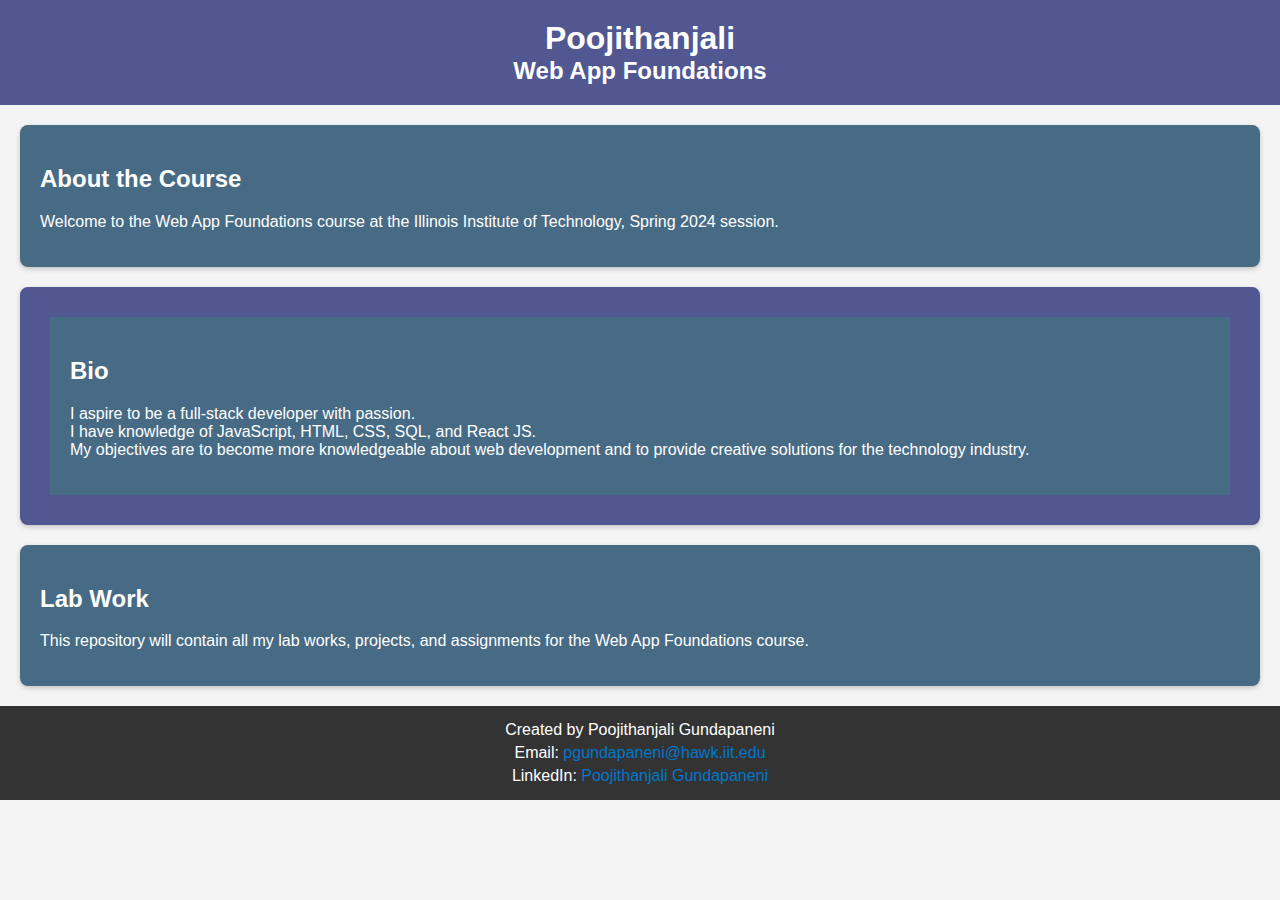
<file: index.html>
<!DOCTYPE html>
<html>

<head>
    <title>ITMD Full-Stack Development - Spring 2024</title>
    <link rel="stylesheet" type="text/css" href="styles.css">
</head>

<body>
    <header>
        <h1>Poojithanjali</h1>
        <h2>Web App Foundations </h2>
    </header>
    <section>
        <h2>About the Course</h2>
        <p>Welcome to the Web App Foundations course at the Illinois Institute of Technology, Spring 2024 session.
        </p>
    </section>
    <section>
        <h2>Bio</h2>
        <p>I aspire to be a full-stack developer with passion.
            <br>
            I have knowledge of JavaScript, HTML, CSS, SQL, and React JS.  <br>
           
            My objectives are to become more knowledgeable about web development and to provide creative solutions for the technology industry.
</p>
    </section>
    <section>
        <h2>Lab Work</h2>
        <p>This repository will contain all my lab works, projects, and assignments for the Web App Foundations
            course. </p>
    </section>
    <footer>
        <p>Created by Poojithanjali Gundapaneni</p>
        <p>Email: <a href="mailto:pgundapaneni@hawk.iit.edu">pgundapaneni@hawk.iit.edu</a></p>
        <p>LinkedIn: <a href="https://www.linkedin.com/in/poojithanjali-gundapaneni-27669020a/?originalSubdomain=in" target="_blank">Poojithanjali
                Gundapaneni</a></p>
    </footer>
</body>

</html>
</file>
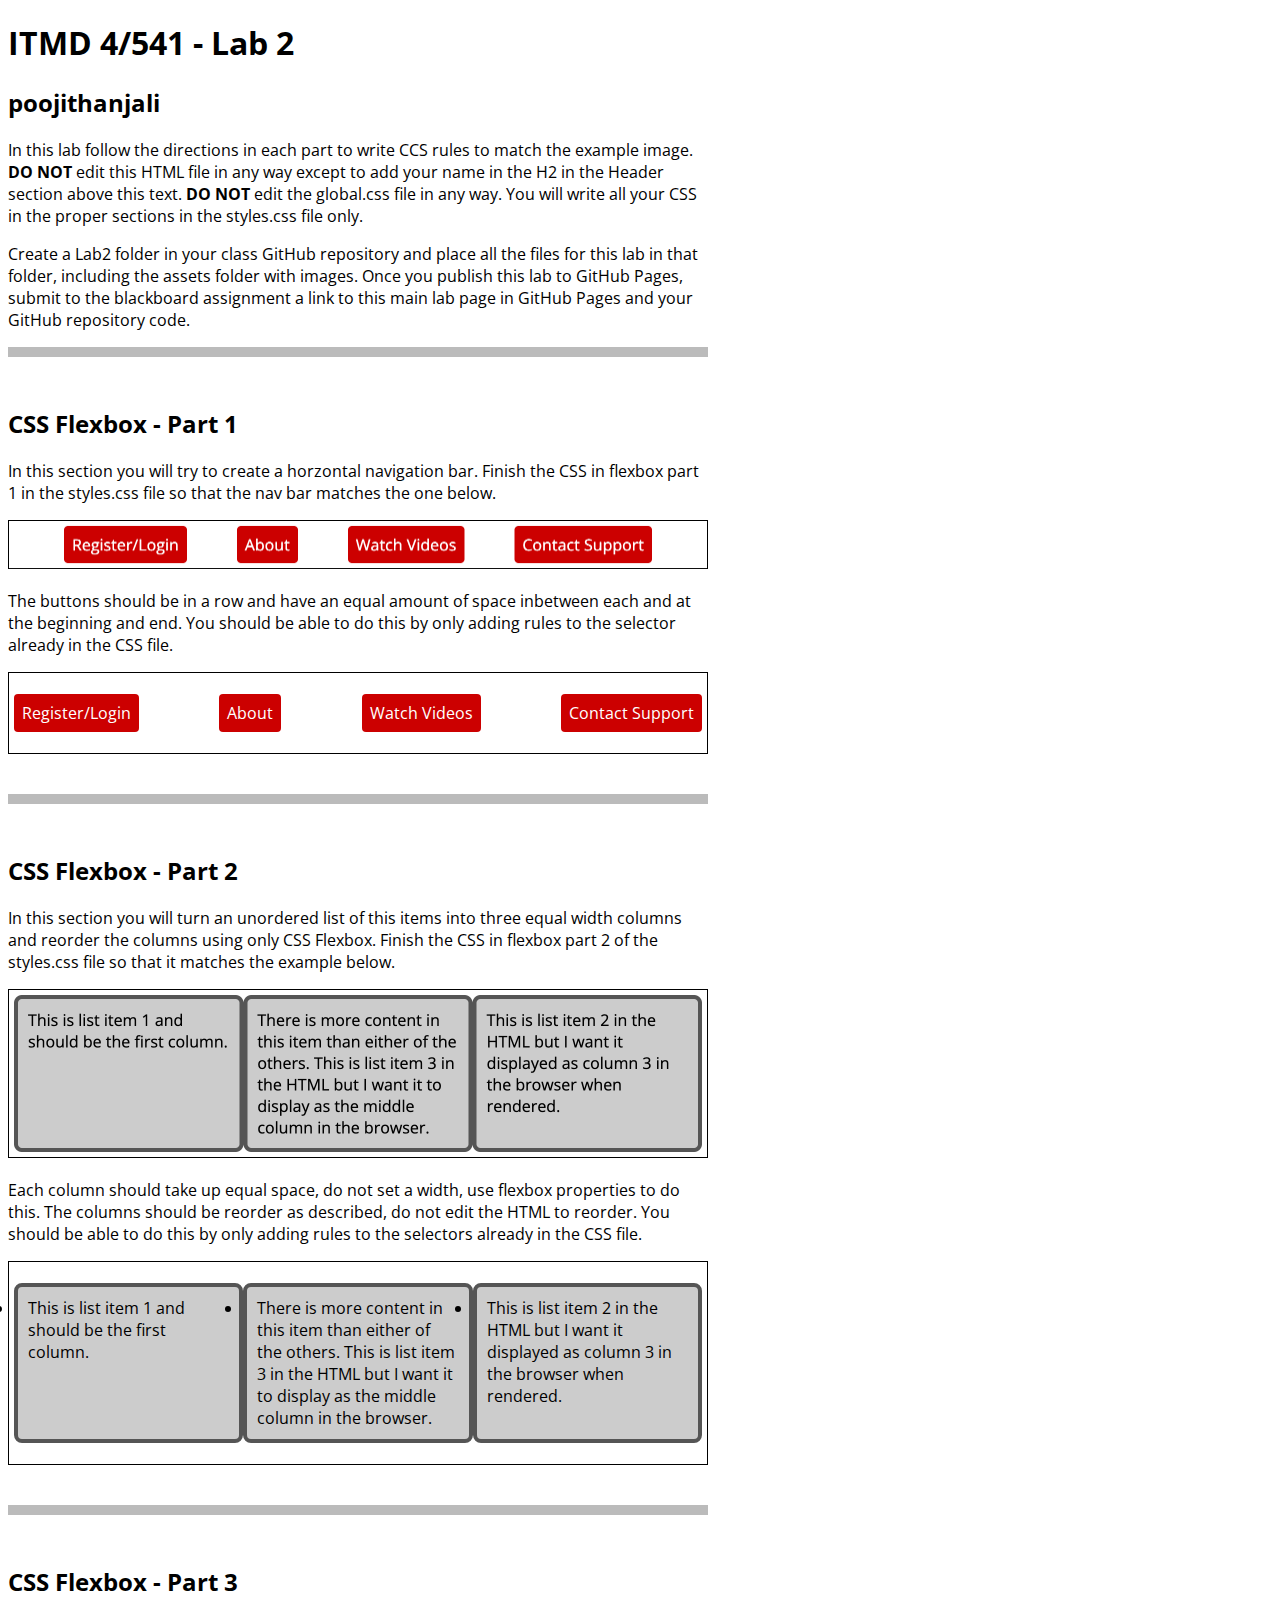
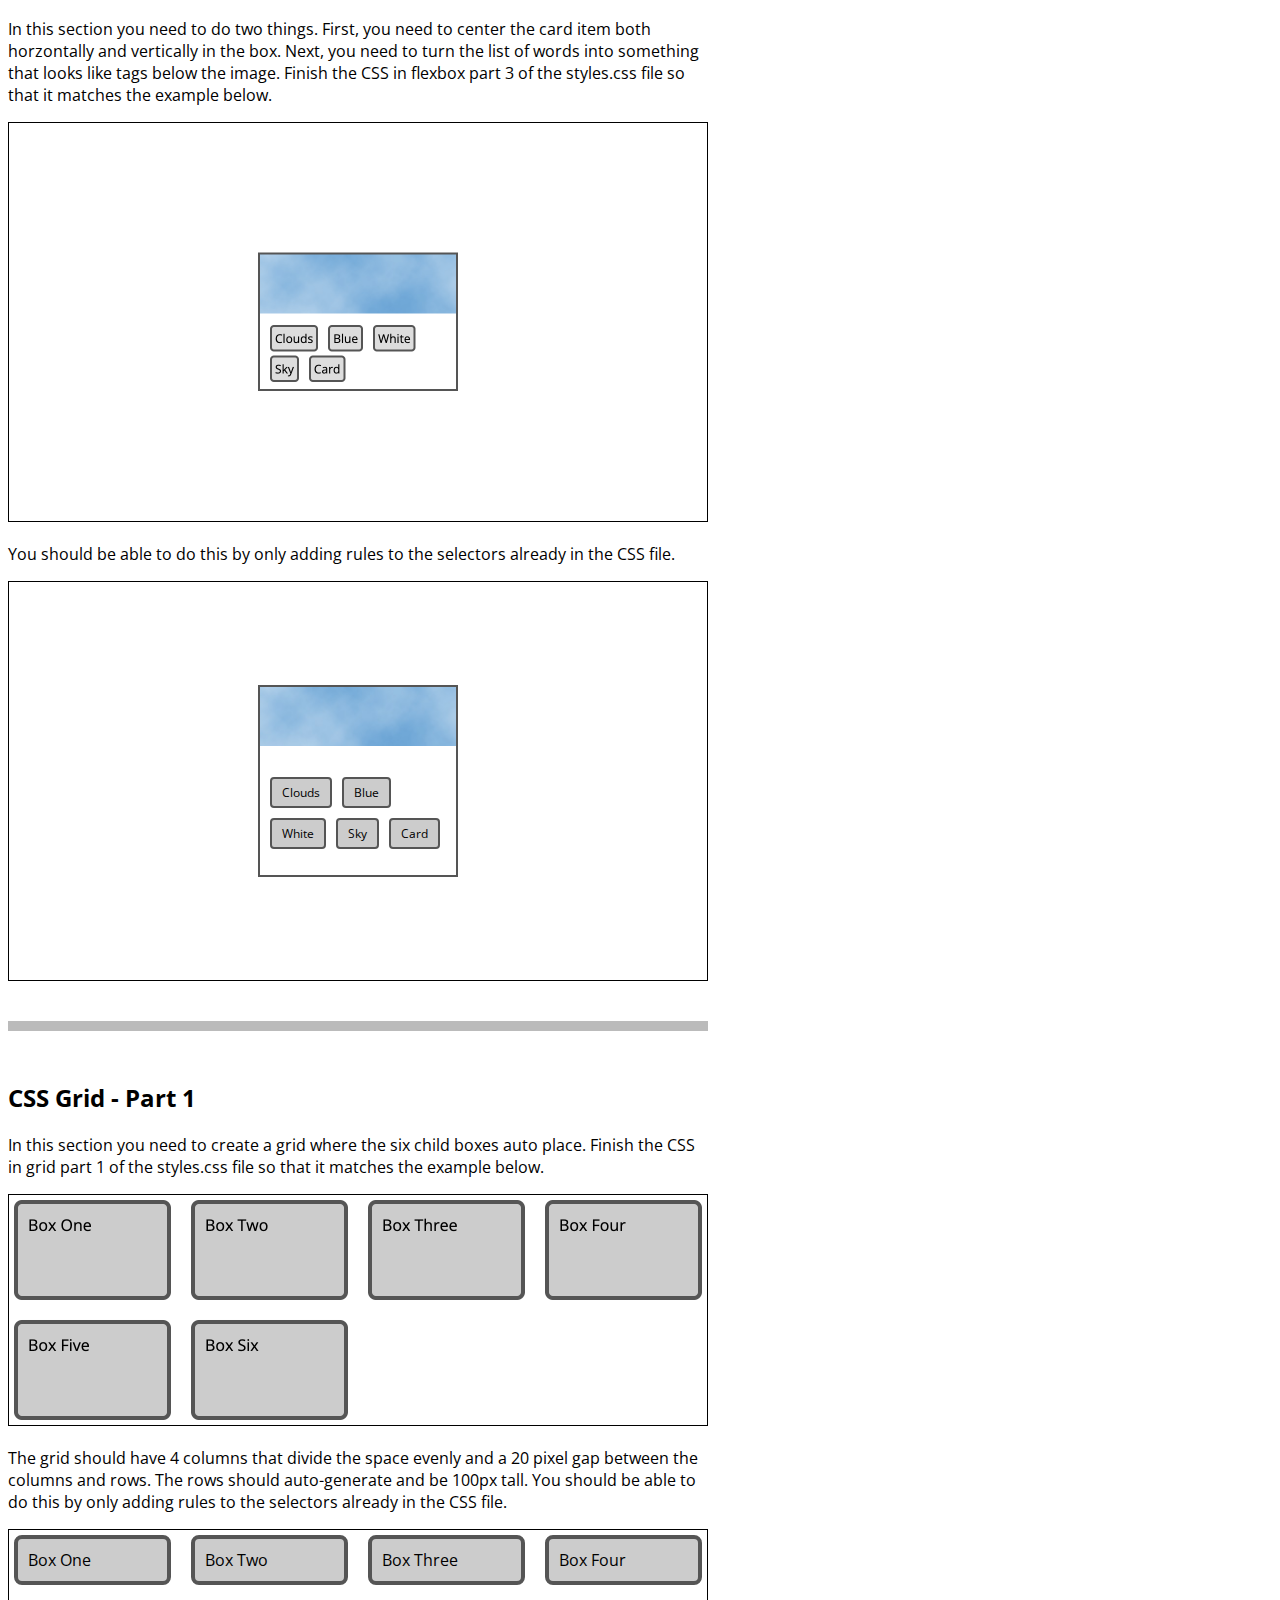
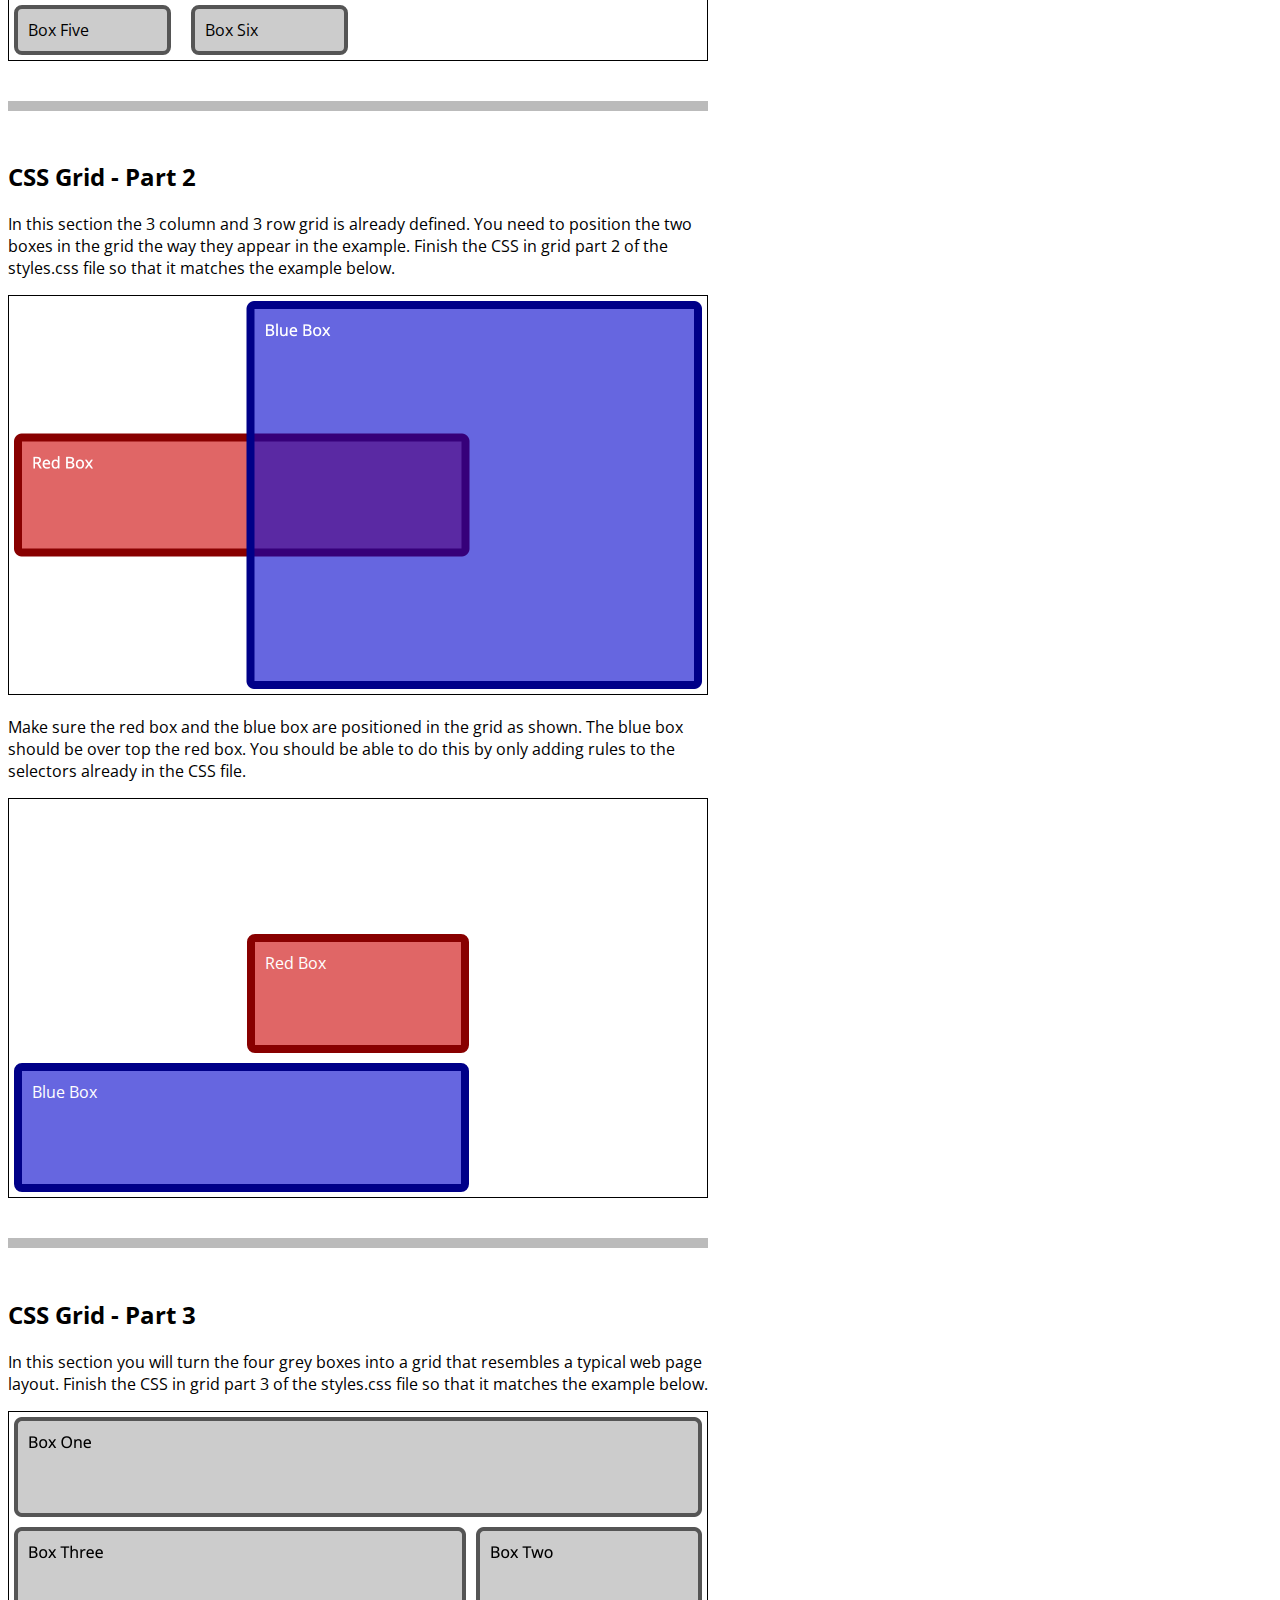
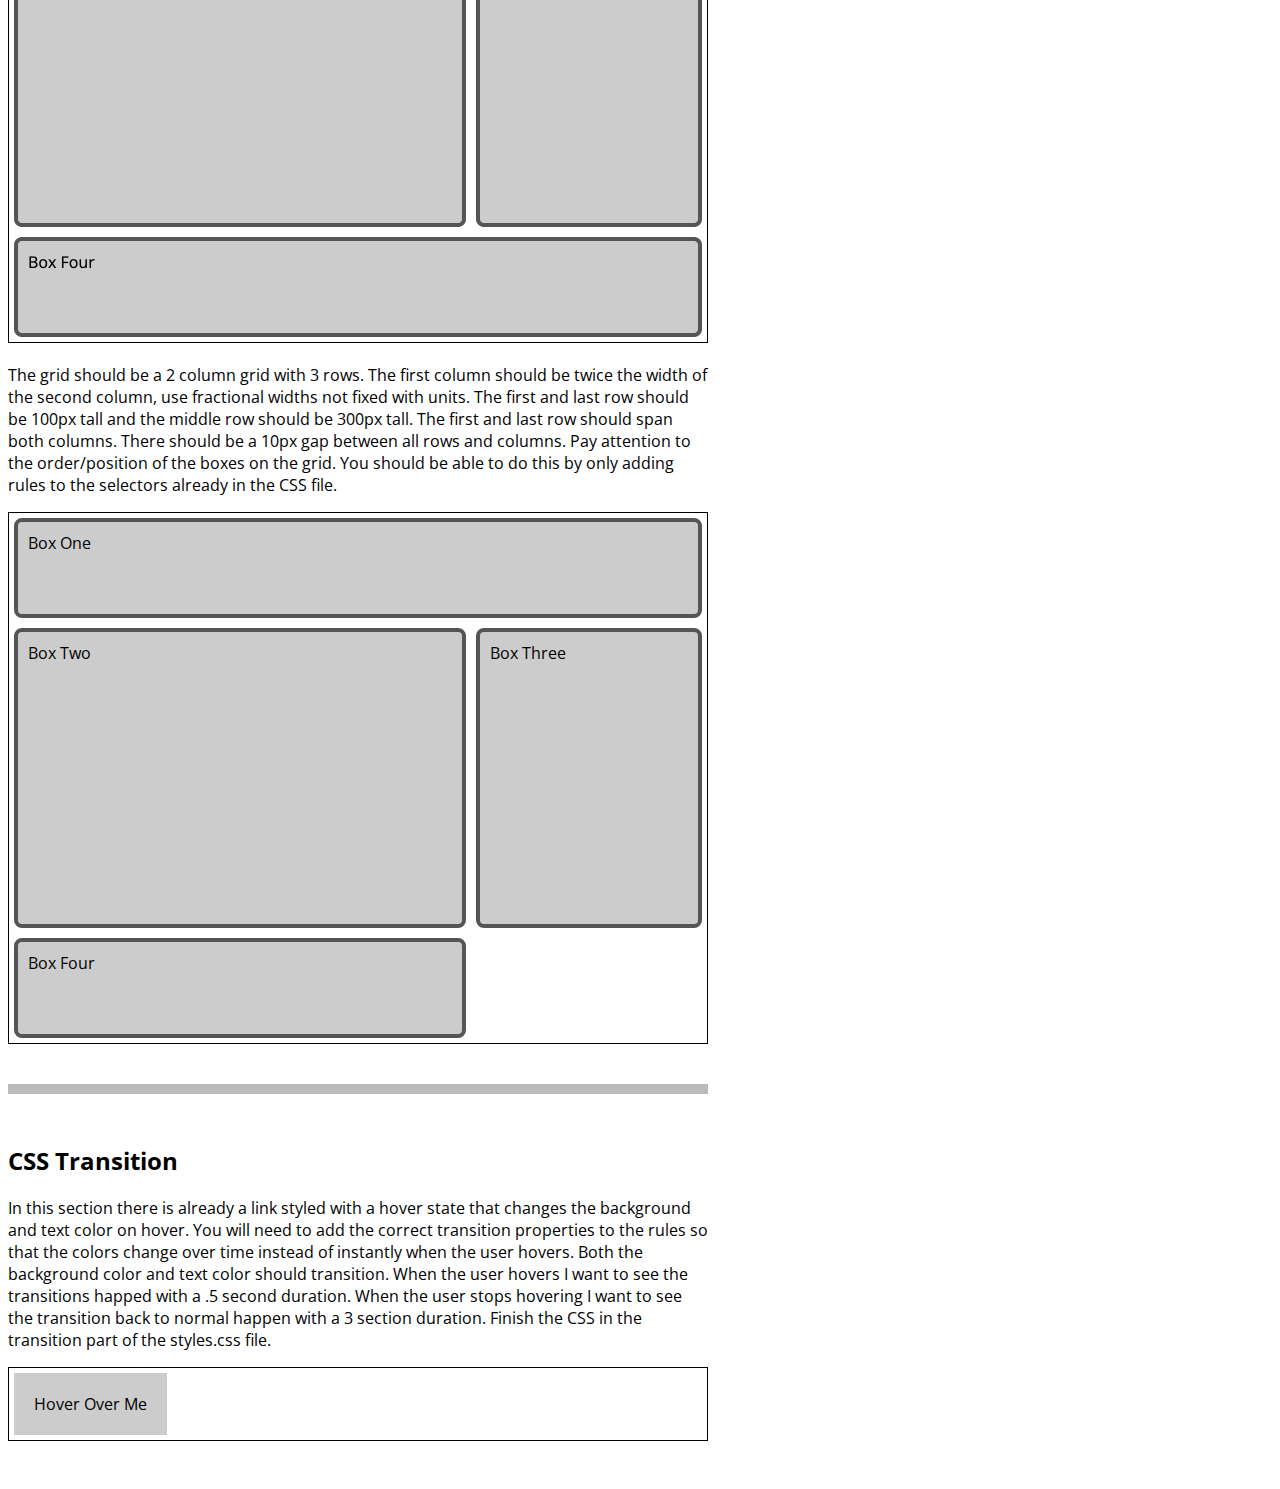
<file: lab2/index.html>
<!DOCTYPE html>
<html lang="en">
<head>
  <meta charset="UTF-8">
  <meta http-equiv="X-UA-Compatible" content="IE=edge">
  <meta name="viewport" content="width=device-width, initial-scale=1.0">
  <title>ITMD 4/541 - Lab 2</title>
  <link rel="preconnect" href="https://fonts.googleapis.com">
  <link rel="preconnect" href="https://fonts.gstatic.com" crossorigin>
  <link href="https://fonts.googleapis.com/css2?family=Open+Sans:ital,wght@0,400;0,700;1,400&display=swap" rel="stylesheet">
  <link href="assets/global.css" rel="stylesheet">
  <link href="styles.css" rel="stylesheet">
</head>
<body>
  <header class="w700">
    <h1>ITMD 4/541 - Lab 2</h1>
    <h2>poojithanjali</h2>
    <p>In this lab follow the directions in each part to write CCS rules to match the example image. <strong>DO NOT</strong> edit this HTML file in any way except to add your name in the H2 in the Header section above this text. <strong>DO NOT</strong> edit the global.css file in any way. You will write all your CSS in the proper sections in the styles.css file only.</p>
    <p>Create a Lab2 folder in your class GitHub repository and place all the files for this lab in that folder, including the assets folder with images. Once you publish this lab to GitHub Pages, submit to the blackboard assignment a link to this main lab page in GitHub Pages and your GitHub repository code.</p>
  </header>
  <section id="flex-section1" class="w700">
    <h2>CSS Flexbox - Part 1</h2>
    <p>In this section you will try to create a horzontal navigation bar. Finish the CSS in flexbox part 1 in the styles.css file so that the nav bar matches the one below.</p>
    <img src="assets/flex-p1.png" alt="flexbox part 1 example" width="700">
    <p>The buttons should be in a row and have an equal amount of space inbetween each and at the beginning and end. You should be able to do this by only adding rules to the selector already in the CSS file.</p>
    <div class="box">
      <nav>
        <ul>
          <li><a class="btn" href="#/register">Register/Login</a></li>
          <li><a class="btn" href="#/about">About</a></li>
          <li><a class="btn" href="#/videos">Watch Videos</a></li>
          <li><a class="btn" href="#/support">Contact Support</a></li>
        </ul>
      </nav>
    </div>
  </section>
  <section id="flex-section2" class="w700">
    <h2>CSS Flexbox - Part 2</h2>
    <p>In this section you will turn an unordered list of this items into three equal width columns and reorder the columns using only CSS Flexbox. Finish the CSS in flexbox part 2 of the styles.css file so that it matches the example below.</p>
    <img src="assets/flex-p2.png" alt="flexbox part 2 example" width="700">
    <p>Each column should take up equal space, do not set a width, use flexbox properties to do this. The columns should be reorder as described, do not edit the HTML to reorder. You should be able to do this by only adding rules to the selectors already in the CSS file.</p>
    <div class="box">
      <nav>
        <ul>
          <li class="greybox item1">This is list item 1 and should be the first column.</li>
          <li class="greybox item2">This is list item 2 in the HTML but I want it displayed as column 3 in the browser when rendered.</li>
          <li class="greybox item3">There is more content in this item than either of the others. This is list item 3 in the HTML but I want it to display as the middle column in the browser.</li>
        </ul>
      </nav>
    </div>
  </section>
  <section id="flex-section3" class="w700">
    <h2>CSS Flexbox - Part 3</h2>
    <p>In this section you need to do two things. First, you need to center the card item both horzontally and vertically in the box. Next, you need to turn the list of words into something that looks like tags below the image. Finish the CSS in flexbox part 3 of the styles.css file so that it matches the example below.</p>
    <img src="assets/flex-p3.png" alt="flexbox part 3 example" width="700">
    <p>You should be able to do this by only adding rules to the selectors already in the CSS file.</p>
    <div class="box h400">
      <div class="card">
        <img src="assets/clouds.jpg" alt="clouds" width="200">
        <div class="tags">
          <ul>
            <li>Clouds</li>
            <li>Blue</li>
            <li>White</li>
            <li>Sky</li>
            <li>Card</li>
          </ul>
        </div>
      </div>
    </div>
  </section>
  <section id="grid-section1" class="w700">
    <h2>CSS Grid - Part 1</h2>
    <p>In this section you need to create a grid where the six child boxes auto place. Finish the CSS in grid part 1 of the styles.css file so that it matches the example below.</p>
    <img src="assets/grid-p1.png" alt="grid part 1 example" width="700">
    <p>The grid should have 4 columns that divide the space evenly and a 20 pixel gap between the columns and rows. The rows should auto-generate and be 100px tall. You should be able to do this by only adding rules to the selectors already in the CSS file.</p>
    <div class="box">
      <div class="grid">
        <div class="greybox">Box One</div>
        <div class="greybox">Box Two</div>
        <div class="greybox">Box Three</div>
        <div class="greybox">Box Four</div>
        <div class="greybox">Box Five</div>
        <div class="greybox">Box Six</div>
      </div>
    </div>
    </div>
  </section>
  <section id="grid-section2" class="w700">
    <h2>CSS Grid - Part 2</h2>
    <p>In this section the 3 column and 3 row grid is already defined. You need to position the two boxes in the grid the way they appear in the example. Finish the CSS in grid part 2 of the styles.css file so that it matches the example below.</p>
    <img src="assets/grid-p2.png" alt="grid part 2 example" width="700">
    <p>Make sure the red box and the blue box are positioned in the grid as shown. The blue box should be over top the red box. You should be able to do this by only adding rules to the selectors already in the CSS file.</p>
    <div class="box h400">
      <div class="grid">
        <div class="gridboxblue">Blue Box</div>
        <div class="gridboxred">Red Box</div>
      </div>
    </div>
    </div>
  </section>
  <section id="grid-section3" class="w700">
    <h2>CSS Grid - Part 3</h2>
    <p>In this section you will turn the four grey boxes into a grid that resembles a typical web page layout. Finish the CSS in grid part 3 of the styles.css file so that it matches the example below.</p>
    <img src="assets/grid-p3.png" alt="grid part 3 example" width="700">
    <p>The grid should be a 2 column grid with 3 rows. The first column should be twice the width of the second column, use fractional widths not fixed with units. The first and last row should be 100px tall and the middle row should be 300px tall. The first and last row should span both columns. There should be a 10px gap between all rows and columns. Pay attention to the order/position of the boxes on the grid. You should be able to do this by only adding rules to the selectors already in the CSS file.</p>
    <div class="box">
      <div class="grid">
        <div class="greybox box1">Box One</div>
        <div class="greybox box2">Box Two</div>
        <div class="greybox box3">Box Three</div>
        <div class="greybox box4">Box Four</div>
      </div>
    </div>
    </div>
  </section>
  <section id="transition-section" class="w700">
    <h2>CSS Transition</h2>
    <p>In this section there is already a link styled with a hover state that changes the background and text color on hover. You will need to add the correct transition properties to the rules so that the colors change over time instead of instantly when the user hovers. Both the background color and text color should transition. When the user hovers I want to see the transitions happed with a .5 second duration. When the user stops hovering I want to see the transition back to normal happen with a 3 section duration. Finish the CSS in the transition part of the styles.css file.</p>
    <div class="box">
      <a href="#">Hover Over Me</a>
    </div>
    </div>
  </section>
</body>
</html>
</file>
<file: styles.css>
body {
    font-family: Arial, sans-serif;
    margin: 0;
    padding: 0;
    background-color: #f4f4f4;
}

header {
    background-color: #505791;
    color: white;
    text-align: center;
    padding: 20px 0;
}

header h1, header h2 {
    margin: 0;
    padding: 0;
}


section {
    margin: 20px;
    padding: 20px;
    background-color: white;
    border-radius: 8px;
    box-shadow: 0 2px 5px rgba(0,0,0,0.2);
    color:white;
}

section:hover {
    box-shadow: 0 5px 15px rgba(0,0,0,0.3);
    
}

section:nth-of-type(1) {
    background-color:  rgb(72, 107, 133);
    
    
}

section:nth-of-type(2) {
    background-color: rgb(72, 107, 133);
    border:30px solid  #505791;
    
}


section:nth-of-type(3) {
    background-color:  rgb(72, 107, 133);
}


footer {
    text-align: center;
    background-color: #333;
    color: white;
    padding: 10px 0;
}

footer p {
    margin: 5px;
}


a {
    color: #0077cc;
    text-decoration: none;
}

a:hover {
    color: #005599;
    text-decoration: underline;
}


@media (max-width: 600px) {
    header h1, header h2, section, footer p {
        text-align: center;
    }
}
</file>
<file: lab2/assets/global.css>
/* Global CSS - Do Not Edit */

* {
  box-sizing: border-box;
  font-family: 'Open Sans', sans-serif;
}

section {
  padding: 30px 0 40px;
  border-top: 10px solid #bbb;
}

.btn {
  background-color: #cc0000;
  padding: 8px;
  color: #fff;
  display: inline-block;
  text-decoration: none;
  border-radius: 4px;
  font-size: 1rem;
}

.box {
  border: 1px solid #000;
  padding: 5px;
}

img {
  max-width: 100%;
}

.w700 {
  width: 700px;
}

.h500 {
  height: 500px;
}

.h400 {
  height: 400px;
}

.greybox {
  background-color: #ccc;
  color: #000;
  padding: 10px;
  border: 4px solid #555;
  border-radius: 8px;
}

.gridboxblue {
  background-color:rgba(0,0,204,.6);
  color: #fff;
  padding: 10px;
  border: 8px solid #000088;
  border-radius: 8px;
}

.gridboxred {
  background-color: rgba(204,0,0,.6);
  color: #fff;
  padding: 10px;
  border: 8px solid #880000;
  border-radius: 8px;
}

.card {
  width: 200px;
  border: 2px solid #555;
}

.tags {
  padding: 5px;
}

.tags li {
  background-color: #ddd;
  color: #000;
  padding: 3px;
  border: 2px solid #555;
  border-radius: 4px;
  font-size: .75rem;
  margin: 2px 5px;
}

#grid-section2 .grid {
	display: grid;
	grid-template-columns: 1fr 1fr 1fr;
	grid-template-rows: 1fr 1fr 1fr;
	grid-gap: 10px;
  height: 100%;
}
</file>
<file: lab2/styles.css>
/* Flexbox Part 1 */

#flex-section1 ul {
	display: flex;
	justify-content: space-between;
	list-style: none;
	padding: 0;
  }
  
  #flex-section1 ul li {
	margin: 0;
  }
  
  /* end Flexbox Part 1 */
  
  
  /* Flexbox Part 2 */
  
  #flex-section2 ul {
	display: flex;
	padding: 0;
  }
  
  #flex-section2 li {
	flex: 1;
	margin: 0;
  }
  
  #flex-section2 .item1 {
	order: 1;
  }
  
  #flex-section2 .item2 {
	order: 3;
  }
  
  #flex-section2 .item3 {
	order: 2;
  }
  
  /* end Flexbox Part 2 */
  
  
  /* Flexbox Part 3 */
  
  #flex-section3 .box {
	display: flex;
	align-items: center;
	justify-content: center;
  }
  
  #flex-section3 .tags ul {
	list-style: none;
	padding: 0;
	display: flex;
	flex-wrap: wrap;
  }
  
  #flex-section3 .tags ul li {
	background-color: #ccc;
	margin: 5px;
	padding: 5px 10px;
  }
  
  /* end Flexbox Part 3 */
  
  
  /* Grid Part 1 */
  
  #grid-section1 .grid {
	display: grid;
	grid-template-columns: repeat(4, 1fr);
	gap: 20px;
  }
  
  /* end Grid Part 1 */
  
  
  /* Grid Part 2 */
  
  #grid-section2 .grid {
	display: grid;
	grid-template-columns: repeat(3, 1fr);
	grid-template-rows: repeat(3, 1fr);
  }
  
  #grid-section2 .gridboxblue {
	grid-column: span 2;
	grid-row: span 2;
  }
  
  #grid-section2 .gridboxred {
	grid-column: 2 / 3;
	grid-row: 2 / 3;
  }
  
  /* end Grid Part 2 */
  
  
  /* Grid Part 3 */
  
  #grid-section3 .grid {
	display: grid;
	grid-template-columns: 2fr 1fr;
	grid-template-rows: 100px 300px 100px;
	gap: 10px;
  }
  
  #grid-section3 .greybox {
	background-color: #ccc;
  }
  
  #grid-section3 .box1 {
	grid-column: span 2;
  }
  
  #grid-section3 .box4 {
	grid-row: 3;
  }
  
  /* end Grid Part 3 */
  
  
  /* Transition Part */
  
  #transition-section .box a {
	display: inline-block;
	background-color: #ccc;
	color: #000;
	padding: 20px;
	text-decoration: none;
	transition: background-color 0.5s, color 0.5s;
  }
  
  #transition-section .box a:hover {
	background-color: #cc0000;
	color: #fff;
	transition-duration: 0.5s;
  }
  
  /* end Transition Part */
</file>
